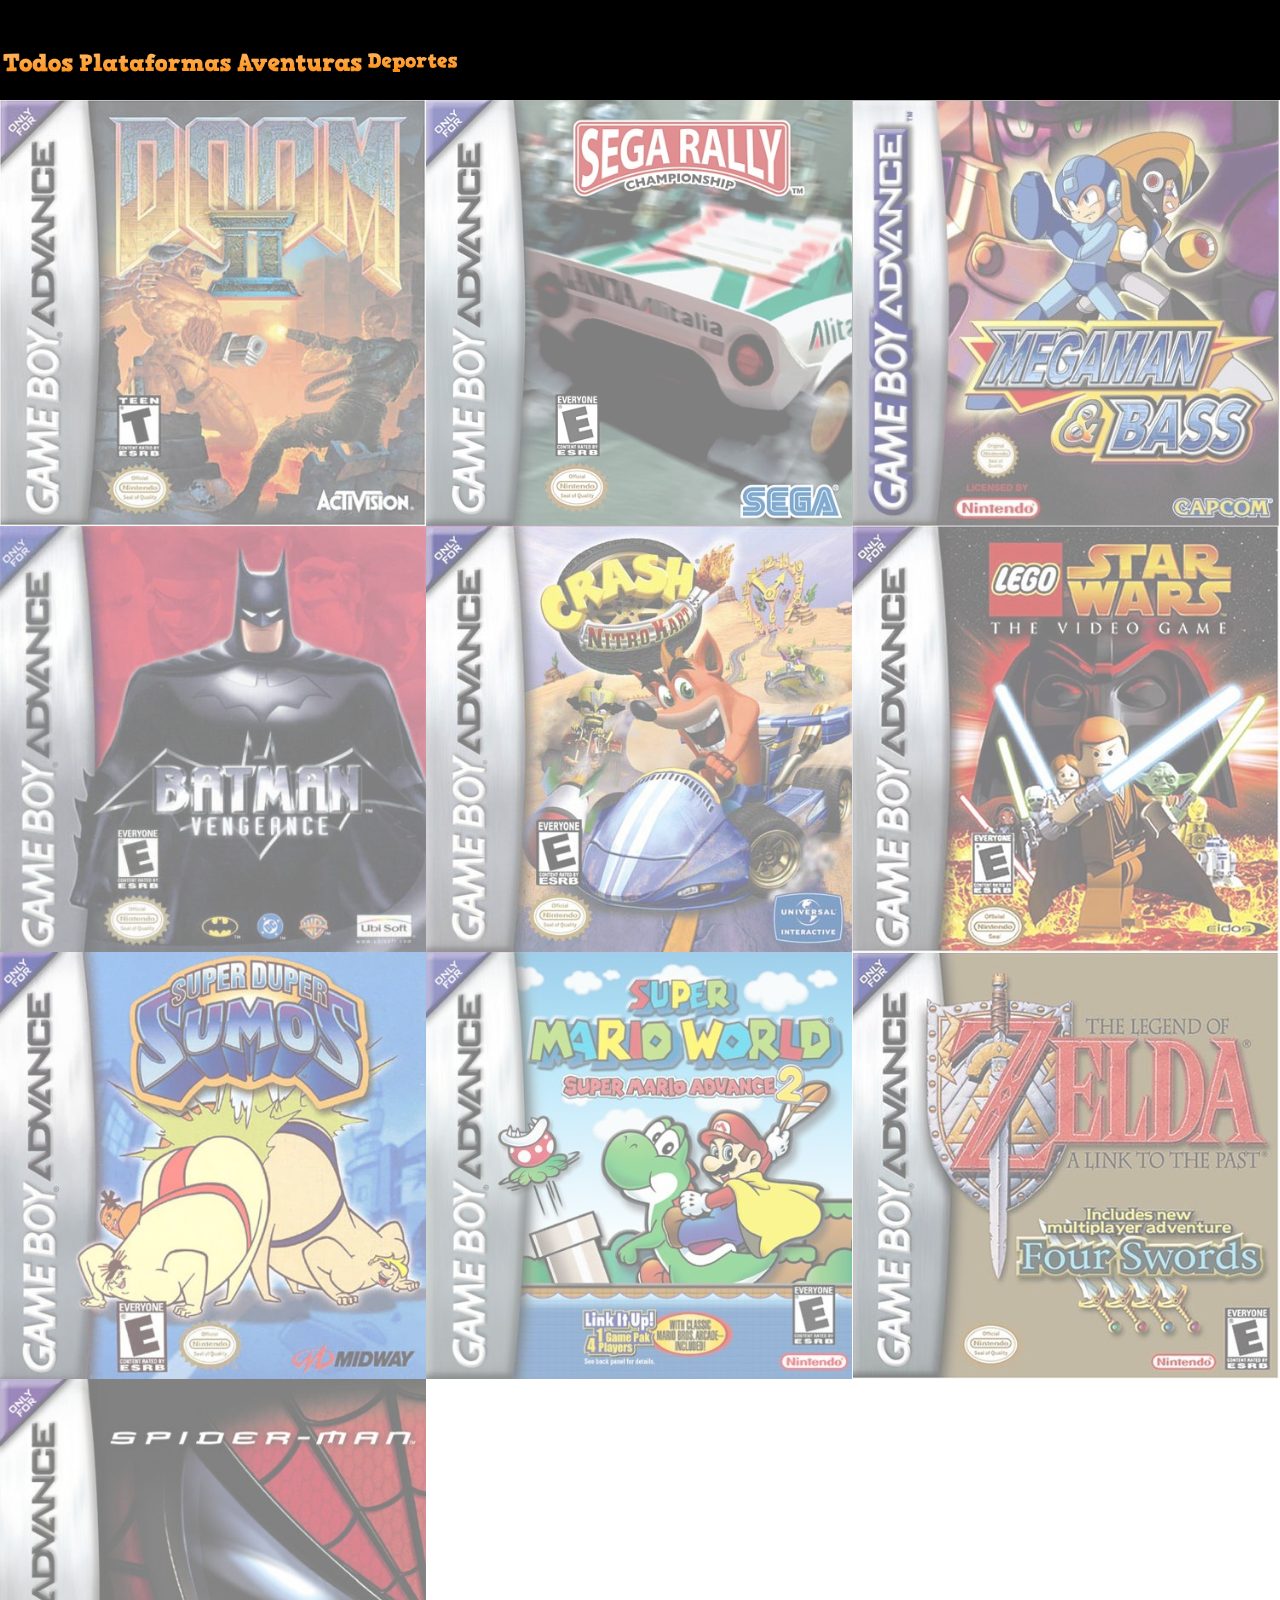
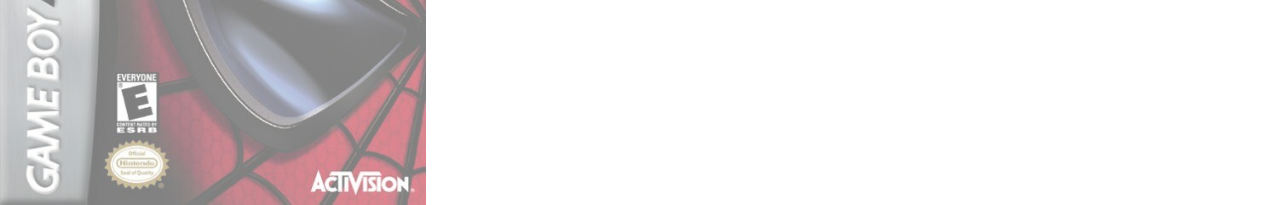
<file: Proyecto1/index.html>
<!DOCTYPE html>
<html lang="es">

<head>
	<meta charset="UTF-8">
	<title>Ejemplo Videojuegos</title>
	<link rel="stylesheet" type="text/css" href="css/estilo.css">
	<script type="text/javascript" src="./js/selector.js"></script>
</head>

<body>
	<div>
		<img src="images/doom2.jpg" class="juego aventuras">
	</div>
	<div>
		<img src="images/segarally.jpg" class="juego deportes">
	</div>
	<div>
		<img src="images/megaman.jpg" class="juego plataformas">
	</div>
	<div>
		<img src="images/batman.jpg" class="juego aventuras">
	</div>
	<div>
		<img src="images/crash.jpg" class="juego deportes">
	</div>
	<div>
		<img src="images/lego.jpg" class="juego aventuras">
	</div>
	<div>
		<img src="images/sumos.jpg" class="juego deportes">
	</div>
	<div>
		<img src="images/supermario.jpg" class="juego plataformas">
	</div>
	<div>
		<img src="images/zelda.jpg" class="juego aventuras">
	</div>
	<div>
		<img src="images/spiderman.jpg" class="juego aventuras">
	</div>
	<div id="control">
		<img src="images/todos.png" onclick="todo('1')">
		<img src="images/plataformas.png" onclick="resaltar('plataformas')">
		<img src="images/aventuras.png" onclick="resaltar('aventuras')">
		<img src="images/deportes.png" onclick="resaltar('deportes')">
	</div>
</body>

</html>
</file>
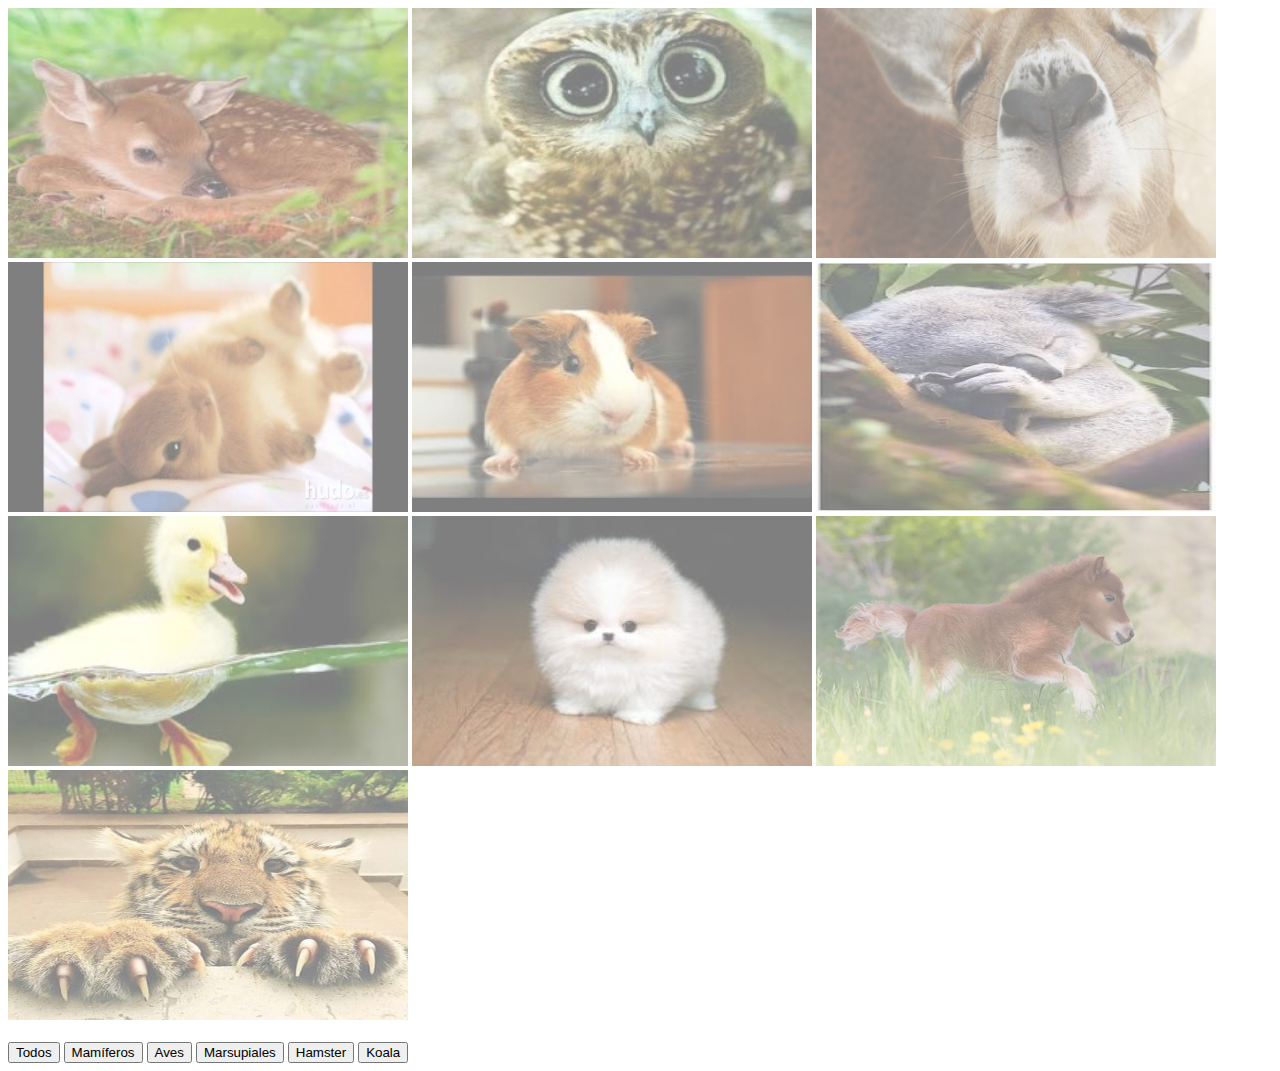
<file: Proyecto2/Index.html>
<!DOCTYPE html>
<html lang="es">
<head>
	<meta charset="UTF-8">
	<meta name="viewport" content="width-device-width, initial-scale=1.0">
	<title>Ejemplo</title>
	<link rel="stylesheet" type="text/css" href="css/Estilo.css">
	<script type="text/javascript" src="./JS/animales.js"></script>
</head>
<body>
	<img src="Images/bambi.jpg" width="400" height="250" class="mamifero">
	<img src="Images/buho.jpg" width="400" height="250" class="ave">
	<img src="Images/canguro.jpg" width="400" height="250" class="marsupial">
	<img src="Images/conejito.jpg" width="400" height="250" class="mamifero">
	<img src="Images/hamster.jpg" id="hamster" width="400" height="250" class="mamifero">
	<img src="Images/koala.jpg" id="koala" width="400" height="250" class="marsupial">
	<img src="Images/pato.jpg" width="400" height="250" class="ave">
	<img src="Images/perrito.jpg" width="400" height="250" class="mamifero">
	<img src="Images/poni.jpg" width="400" height="250" class="mamifero">
	<img src="Images/tigre.jpg" width="400" height="250" class="mamifero">
	<br><br>
	<input type="button" value="Todos" onclick="todos()">
	<input type="button" value="Mamíferos" onclick="algunaClase('mamifero')">
	<input type="button" value="Aves" onclick="algunaClase('ave')">
	<input type="button" value="Marsupiales" onclick="algunaClase('marsupial')">
	<input type="button" value="Hamster" onclick="uno('hamster')">
	<input type="button" value="Koala" onclick="uno('koala')">

</body>
</html>
</file>
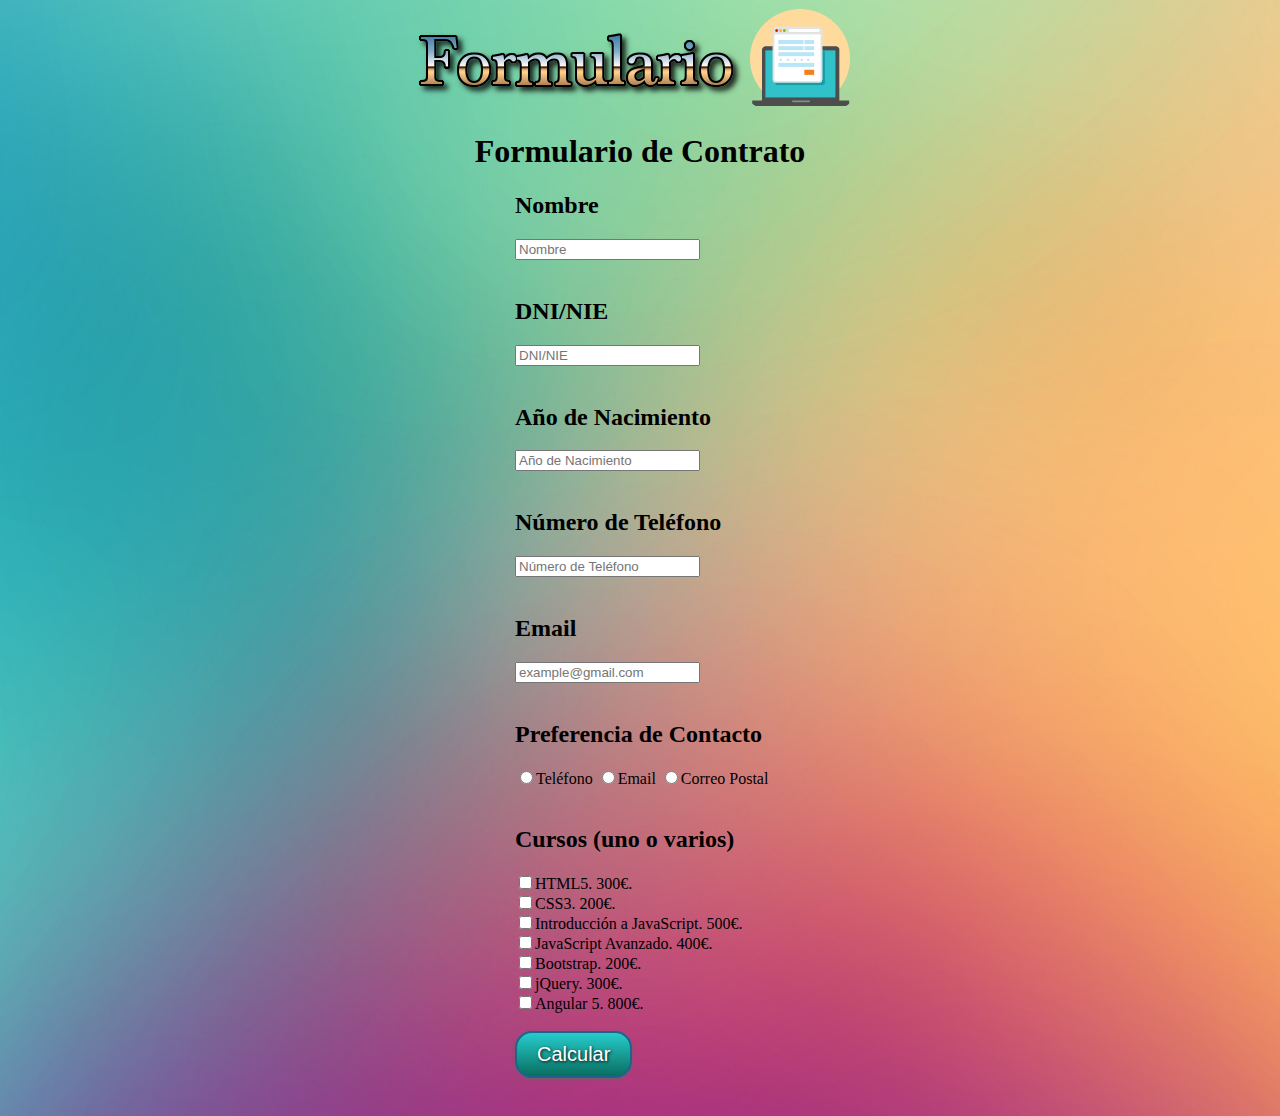
<file: Proyecto3/Index.html>
<!DOCTYPE html>
<html lang="es">
<head>
	<meta charset="UTF-8">
	<meta name="viewport" content="width-device-width, initial-scale=1.0">
	<title>Examen M3</title>
	<link rel="stylesheet" type="text/css" href="css/Estilo.css">
	<script type="text/javascript" src="./JS/examen.js"></script>
</head>
<body>
	<div id="central">
		<div id="cabecera">
			<img src="./Images/logo2.png">
			<img src="./Images/logo.PNG" height="100px"> 
		</div>
		<h1>Formulario de Contrato</h1>
		<form>
			<h2>Nombre</h2>
			<input type="text" id="nombre" placeholder="Nombre">
			<br><br>
			
			<h2>DNI/NIE</h2>
			<input type="text" id="dni" placeholder="DNI/NIE">
			<br><br>
			
			<h2>Año de Nacimiento</h2>
			<input type="number" id="nacimiento" placeholder="Año de Nacimiento"> 
			<br><br>

			<h2>Número de Teléfono</h2>
			<input type="tel" id="telefono" placeholder="Número de Teléfono">
			<br><br>

			<h2>Email</h2>
			<input type="email" id="email" placeholder="example@gmail.com">
			<br><br>

			<h2>Preferencia de Contacto</h2>
			<input type="radio" name="preferencia" id="telef">Teléfono
			<input type="radio" name="preferencia" id="mail">Email
			<input type="radio" name="preferencia" id="correo">Correo Postal
			<br><br>

			<h2>Cursos (uno o varios)</h2>
			<input type="checkbox" name="" id="html">HTML5. 300€.<br>
			<input type="checkbox" name="" id="css">CSS3. 200€.<br>
			<input type="checkbox" name="" id="introjava">Introducción a JavaScript. 500€.<br>
			<input type="checkbox" name="" id="avanjava">JavaScript Avanzado. 400€.<br>
			<input type="checkbox" name="" id="bootstrap">Bootstrap. 200€.<br>
			<input type="checkbox" name="" id="jquery">jQuery. 300€.<br>
			<input type="checkbox" name="" id="angular">Angular 5. 800€.
			<br><br>
			<input type="button" class="btn" value="Calcular" onclick="calcular()">
			<br><br>
		</form>

		<span><h2 id="contrato"></h2></span>
</div>
</body>
</html>
</file>
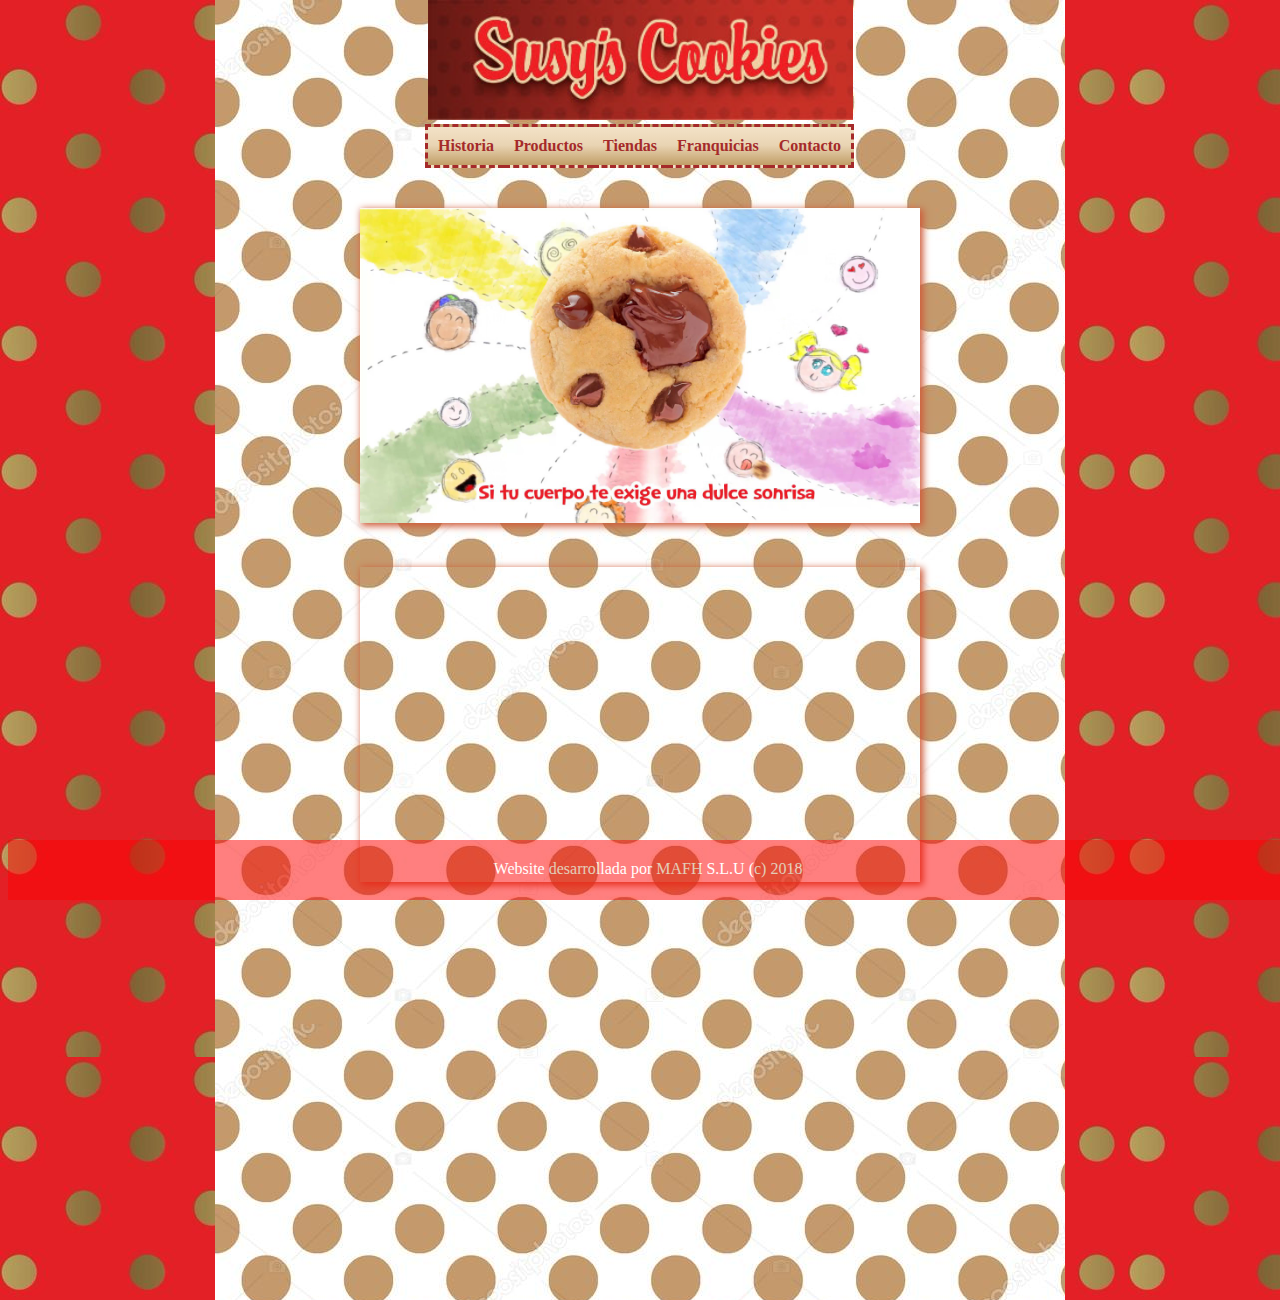
<file: Proyecto5/Index.html>
<!DOCTYPE html>
<html lang="es">
<head>
	<meta charset="UTF-8">
	<title>Susys Cookies</title>
	<link rel="stylesheet" type="text/css" href="css/Estilo.css">
	<link rel="stylesheet" type="text/css" href="css/Estilo2.css">
	<script type="text/javascript">
		function iniciar(){
			setTimeout(cargarImagen2,2000);
		}
		function cargarImagen2(){
			var imagen = document.getElementById("foto");
			imagen.src="Images/2.jpg";
			setTimeout(cargarImagen3,2000);
		}
		function cargarImagen3(){
			var imagen = document.getElementById("foto");
			imagen.src="Images/3.jpg";
			setTimeout(cargarImagen1,2000);
		}
		function cargarImagen1(){
			var imagen = document.getElementById("foto");
			imagen.src="Images/1.jpg";
			setTimeout(iniciar,2000);
		}
	</script>
	<style>
		ul{
			list-style-type: none;
			width: 470px;
			margin: auto;
			cursor: pointer;
		}
		li{
			float: left;

			/* Permalink - use to edit and share this gradient: http://colorzilla.com/gradient-editor/#f3e2c7+0,e9d4b3+48,e9d4b3+48,c19e67+100,b68d4c+100 */
			background: #f3e2c7; /* Old browsers */
			background: -moz-linear-gradient(top, #f3e2c7 0%, #e9d4b3 48%, #e9d4b3 48%, #c19e67 100%, #b68d4c 100%); /* FF3.6-15 */
			background: -webkit-linear-gradient(top, #f3e2c7 0%,#e9d4b3 48%,#e9d4b3 48%,#c19e67 100%,#b68d4c 100%); /* Chrome10-25,Safari5.1-6 */
			background: linear-gradient(to bottom, #f3e2c7 0%,#e9d4b3 48%,#e9d4b3 48%,#c19e67 100%,#b68d4c 100%); /* W3C, IE10+, FF16+, Chrome26+, Opera12+, Safari7+ */
			filter: progid:DXImageTransform.Microsoft.gradient( startColorstr='#f3e2c7', endColorstr='#b68d4c',GradientType=0 ); /* IE6-9 */
			border-bottom: 0.2em dashed;
			border-top: 0.2em dashed;
			padding: 10px;
		}
		li:hover{
			background-color: #F08080;
			color: #FF0000;
		}
		a{
			text-decoration: none;
			color: #A52A2A;
		}
		#cabecera{
			width: 50%;
			margin: auto;
		
		}
		#logo{
			width: 100%;
		}
		#central{
			margin: auto;
		}
		#galeria{
			width: 560px;
			margin: auto;
		}
		#creditos{
			position: fixed;
			width: 100%;
			height: 40px;
			bottom: 0px;
			padding-top: 20px;
			background-color: red;
			color: white;
			opacity: 0.5;

		}
	</style>
</head>
<body onload="iniciar()">
	<div id="central">
		<div id="cabecera">
			<a href="Index.html"><img id="logo" src="Images/logo.jpg"></a>
		</div>

			<ul>
			<a href="Historia.html"><li id="historia"><strong>Historia</strong></li></a>
			<a href="Productos.html"><li><strong>Productos</strong></li></a>
			<a href="Tiendas.html"><li><strong>Tiendas</strong></li></a>
			<a href="Franquicias.html"><li><strong>Franquicias</strong></li></a>
			<a href="Contacto.html"><li id="contacto"><strong>Contacto</strong></li></a>		
			</ul>
		<div id="galeria">
			<img id="foto" src="Images/1.jpg" width="560" height="315">
			
		</div>
		<center>
		<iframe id="jingle" width="560" height="315" src="https://www.youtube.com/embed/4CGdX8AD-Qc" frameborder="0" allow="autoplay; encrypted-media" allowfullscreen></iframe>
		</center>

	</div>
	<div id="creditos"><center>Website desarrollada por MAFH S.L.U (c) 2018</center></div>
</body>
</html>
</file>
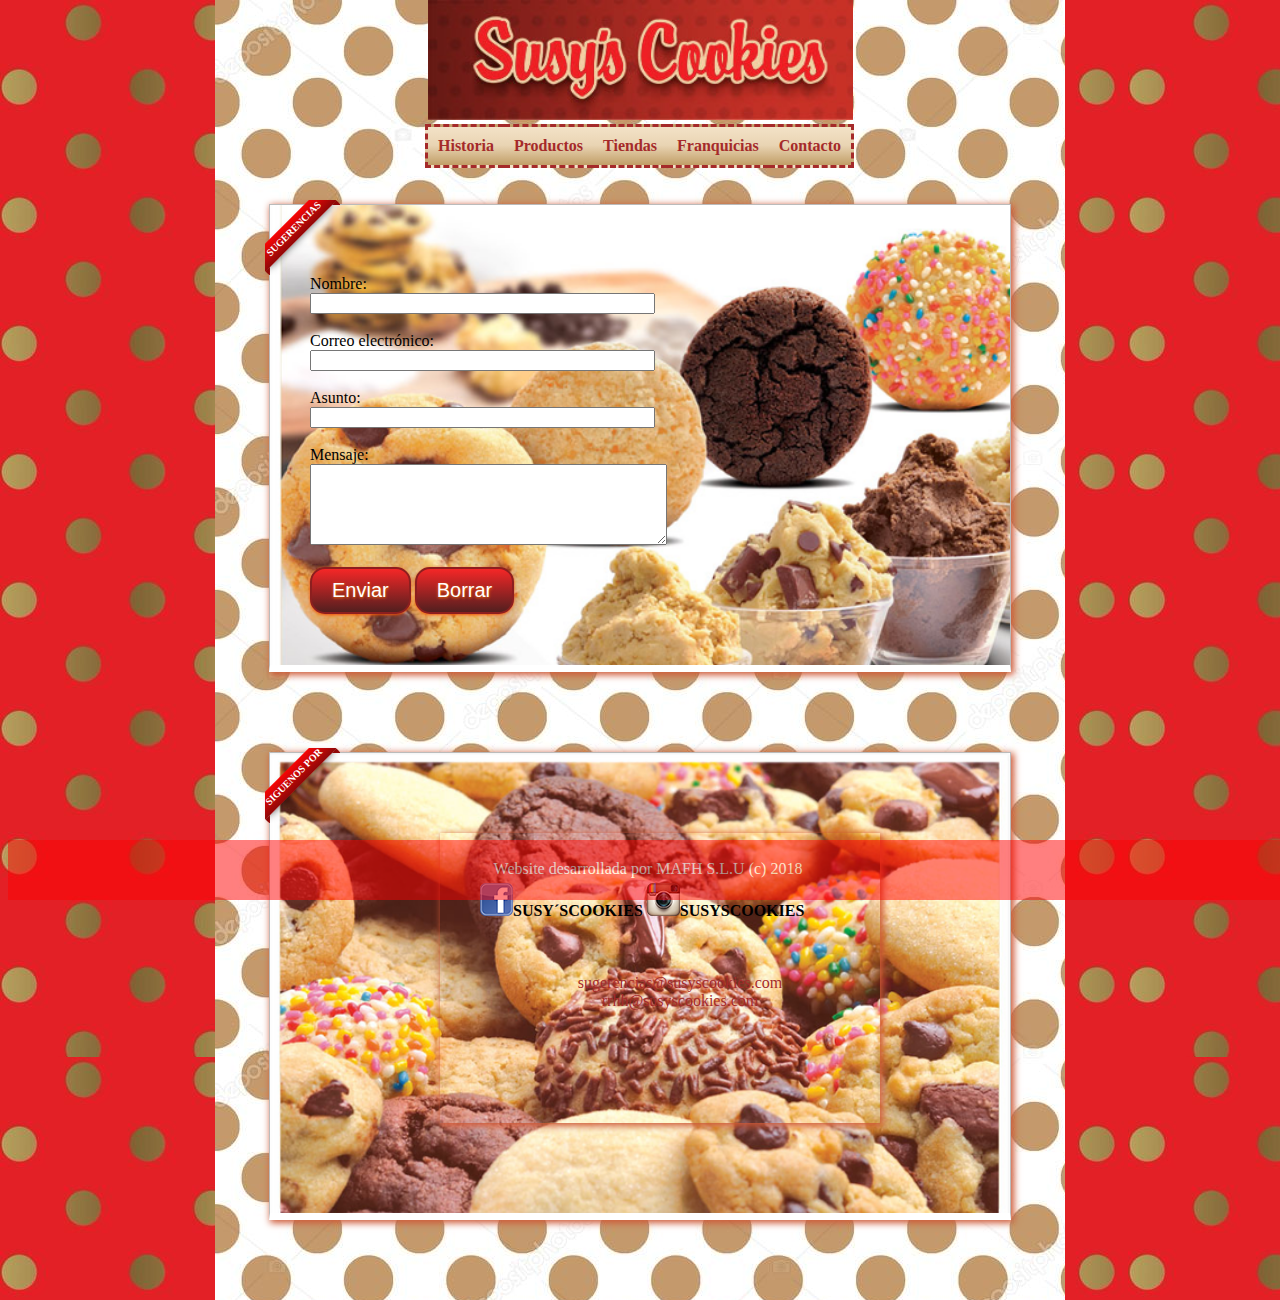
<file: Proyecto5/Contacto.html>
<!DOCTYPE html>
<html lang="es">
<head>
	<meta charset="UTF-8">
	<title>PORTAL WEB RESTAURANTE</title>
	<link rel="stylesheet" type="text/css" href="css/Estilo.css">
	<link rel="stylesheet" type="text/css" href="css/Estilo2.css">
	<style>
		ul{
			list-style-type: none;
			width: 470px;
			margin: auto;
		}
		li{
			float: left;

			/* Permalink - use to edit and share this gradient: http://colorzilla.com/gradient-editor/#f3e2c7+0,e9d4b3+48,e9d4b3+48,c19e67+100,b68d4c+100 */
			background: #f3e2c7; /* Old browsers */
			background: -moz-linear-gradient(top, #f3e2c7 0%, #e9d4b3 48%, #e9d4b3 48%, #c19e67 100%, #b68d4c 100%); /* FF3.6-15 */
			background: -webkit-linear-gradient(top, #f3e2c7 0%,#e9d4b3 48%,#e9d4b3 48%,#c19e67 100%,#b68d4c 100%); /* Chrome10-25,Safari5.1-6 */
			background: linear-gradient(to bottom, #f3e2c7 0%,#e9d4b3 48%,#e9d4b3 48%,#c19e67 100%,#b68d4c 100%); /* W3C, IE10+, FF16+, Chrome26+, Opera12+, Safari7+ */
			filter: progid:DXImageTransform.Microsoft.gradient( startColorstr='#f3e2c7', endColorstr='#b68d4c',GradientType=0 ); /* IE6-9 */
			border-bottom: 0.2em dashed;
			border-top: 0.2em dashed;
			padding: 10px;
		}
		li:hover{
			background-color: #F08080;
			color: #FF0000;
		}
		a{
			text-decoration: none;
			color: #A52A2A;
		}
		#cabecera{
			width: 50%;
			margin: auto;
		
		}
		#logo{
			width: 100%;
		}
		#central{
			margin: auto;
		}
		#creditos{
			position: fixed;
			width: 100%;
			height: 40px;
			bottom: 0px;
			padding-top: 20px;
			background-color: red;
			color: white;
			opacity: 0.5;

		}
	</style>
</head>
<body>
	<div id="central">
		<div id="cabecera">
			<a href="Index.html"><img id="logo" src="Images/logo.jpg"></a>
		</div>

			<ul>
			<a href="Historia.html"><li id="historia"><strong>Historia</strong></li></a>
			<a href="Productos.html"><li><strong>Productos</strong></li></a>
			<a href="Tiendas.html"><li><strong>Tiendas</strong></li></a>
			<a href="Franquicias.html"><li><strong>Franquicias</strong></li></a>
			<a href="Contacto.html"><li id="contacto"><strong>Contacto</strong></li></a>		
			</ul>
			<div id="superior" class="box">
				<div class="ribbon"><span>Sugerencias</span>
				</div>
				<form action="">
				Nombre:
				<br>
				<input type="text" size="40" required>
				<br><br>
				Correo electrónico:
				<br>
				<input type="email" size="40" required>
				<br><br>
				Asunto:
				<br>
				<input type="text" size="40" required>
				<br><br>
				Mensaje:
				<br>
				<textarea name="message" rows="5" cols="42">
				</textarea>
				</form>
				<br>
				<input type="submit" value="Enviar" class="btn">
				<input type="reset" value="Borrar" class="btn">
			</div>
			<div id="inferior" class="box">
				<div class="ribbon"><span>Siguenos por</span>
				</div>
				<div id="redes">
					<img src="Images/fb.png"><strong>SUSY´SCOOKIES</strong> 
					<img src="Images/Instagram.png"><strong>SUSYSCOOKIES</strong>
					<br><br><br><br>
					<center>
					<a href="sugerencias@susyscookies.com">sugerencias@susyscookies.com</a>
					<br>
					<a href="rrhh@susyscookies.com">rrhh@susyscookies.com</a>
					</center>
				</div>	
				
			</div>	
	
	</div>
	<div id="creditos"><center>Website desarrollada por MAFH S.L.U (c) 2018</center></div>
</body>
</html>
</file>
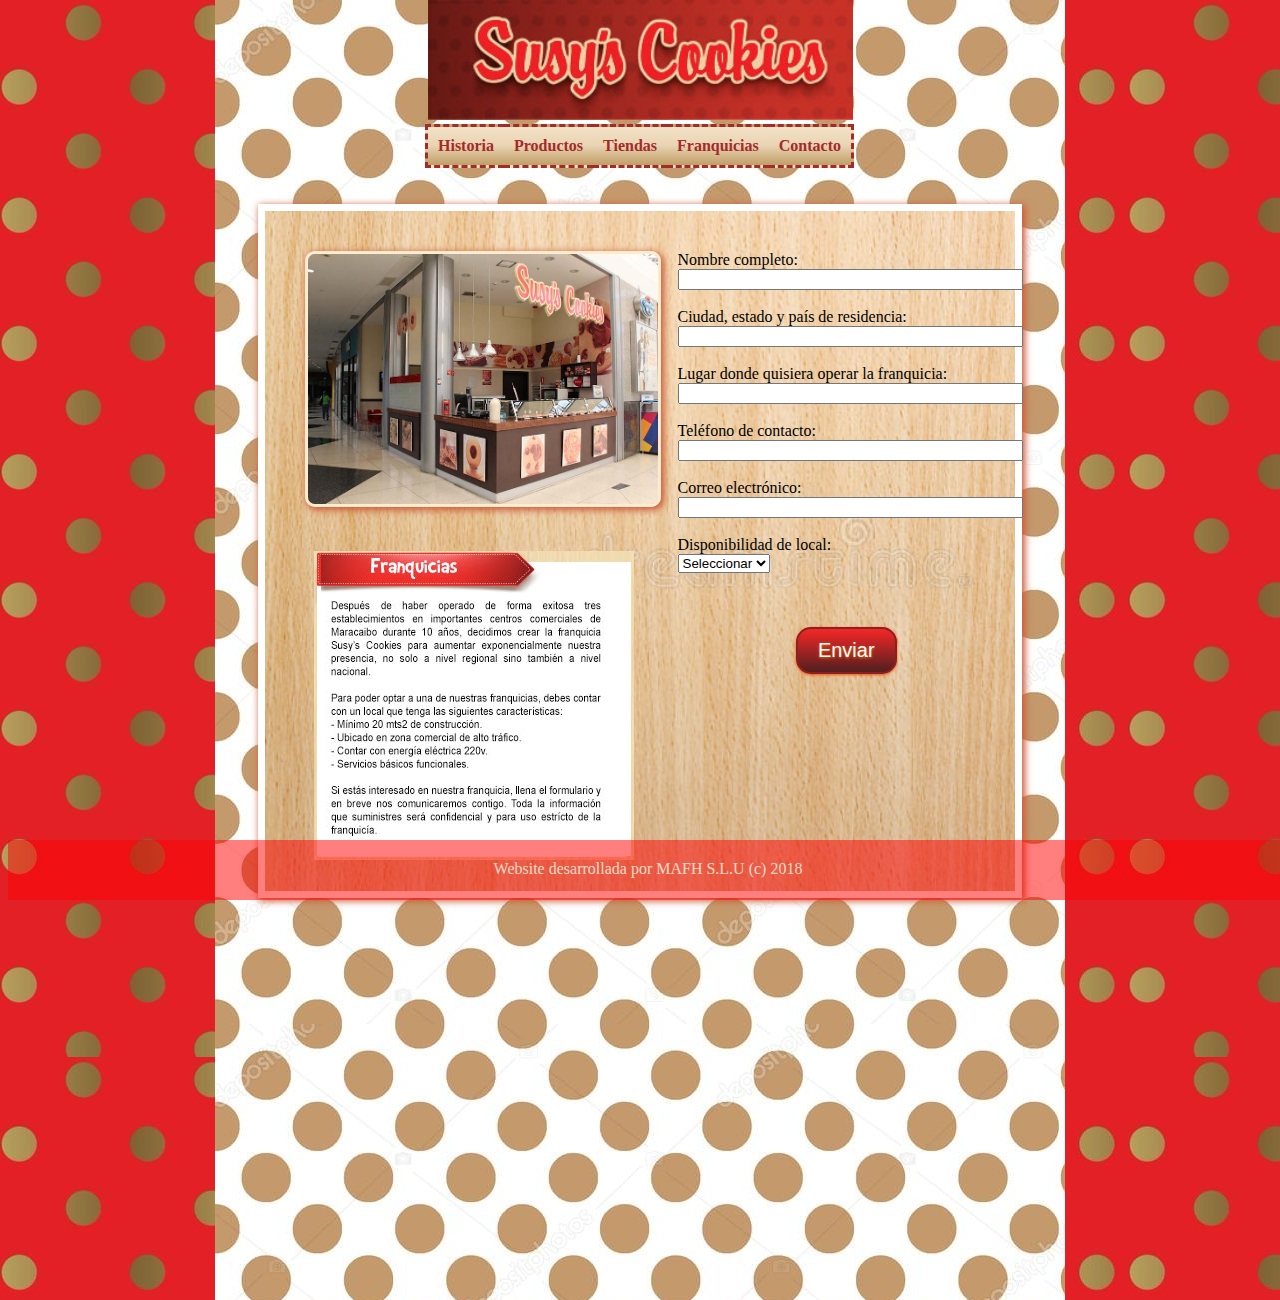
<file: Proyecto5/Franquicias.html>
<!DOCTYPE html>
<html lang="es">
<head>
	<meta charset="UTF-8">
	<title>PORTAL WEB RESTAURANTE</title>
	<link rel="stylesheet" type="text/css" href="css/Estilo.css">
	<style>
		ul{
			list-style-type: none;
			width: 470px;
			margin: auto;
		}
		li{
			float: left;

			/* Permalink - use to edit and share this gradient: http://colorzilla.com/gradient-editor/#f3e2c7+0,e9d4b3+48,e9d4b3+48,c19e67+100,b68d4c+100 */
			background: #f3e2c7; /* Old browsers */
			background: -moz-linear-gradient(top, #f3e2c7 0%, #e9d4b3 48%, #e9d4b3 48%, #c19e67 100%, #b68d4c 100%); /* FF3.6-15 */
			background: -webkit-linear-gradient(top, #f3e2c7 0%,#e9d4b3 48%,#e9d4b3 48%,#c19e67 100%,#b68d4c 100%); /* Chrome10-25,Safari5.1-6 */
			background: linear-gradient(to bottom, #f3e2c7 0%,#e9d4b3 48%,#e9d4b3 48%,#c19e67 100%,#b68d4c 100%); /* W3C, IE10+, FF16+, Chrome26+, Opera12+, Safari7+ */
			filter: progid:DXImageTransform.Microsoft.gradient( startColorstr='#f3e2c7', endColorstr='#b68d4c',GradientType=0 ); /* IE6-9 */
			border-bottom: 0.2em dashed;
			border-top: 0.2em dashed;
			padding: 10px;
		}
		li:hover{
			background-color: #F08080;
			color: #FF0000;
		}
		a{
			text-decoration: none;
			color: #A52A2A;
		}
		#cabecera{
			width: 50%;
			margin: auto;
		
		}
		#logo{
			width: 100%;
		}
		#central{
			margin: auto;
		}
		#creditos{
			position: fixed;
			width: 100%;
			height: 40px;
			bottom: 0px;
			padding-top: 20px;
			background-color: red;
			color: white;
			opacity: 0.5;

		}
	</style>
</head>
<body>
	<div id="central">
		<div id="cabecera">
			<a href="Index.html"><img id="logo" src="Images/logo.jpg"></a>
		</div>
			<ul>
			<a href="Historia.html"><li id="historia"><strong>Historia</strong></li></a>
			<a href="Productos.html"><li><strong>Productos</strong></li></a>
			<a href="Tiendas.html"><li><strong>Tiendas</strong></li></a>
			<a href="Franquicias.html"><li><strong>Franquicias</strong></li></a>
			<a href="Contacto.html"><li id="contacto"><strong>Contacto</strong></li></a>		
			</ul>
			<div id="franquicias">
				
				<div id="centroI">
					<center>
					<img src="Images/10.jpg" width="350" height="250" id="cis">
					<br>
					<img src="Images/11.PNG">
					</center>
				</div>
				<div id="centroD">
					<form action="">
					Nombre completo: 
					<br>
					<input type="text" size="40" required>
					<br><br>
					Ciudad, estado y país de residencia: 
					<br>
					<input type="text" size="40" required>
					<br><br>
					Lugar donde quisiera operar la franquicia: 
					<br>
					<input type="text" size="40" required>
					<br><br>
					Teléfono de contacto: 
					<br>
					<input type="tel" size="40" required>
					<br><br>
					Correo electrónico: 
					<br>
					<input type="email" size="40" required>
					<br><br>
					Disponibilidad de local:
					<br>
					<select required>
						<option>Seleccionar</option>
						<option>SI</option>
						<option>NO</option>
					</select>
					<br><br><br><br>
					<center>
					<input type="submit" value="Enviar" class="btn">
					</center>
					</form>
				</div>
			</div>
	</div>
	<div id="creditos"><center>Website desarrollada por MAFH S.L.U (c) 2018</center></div>
</body>
</html>
</file>
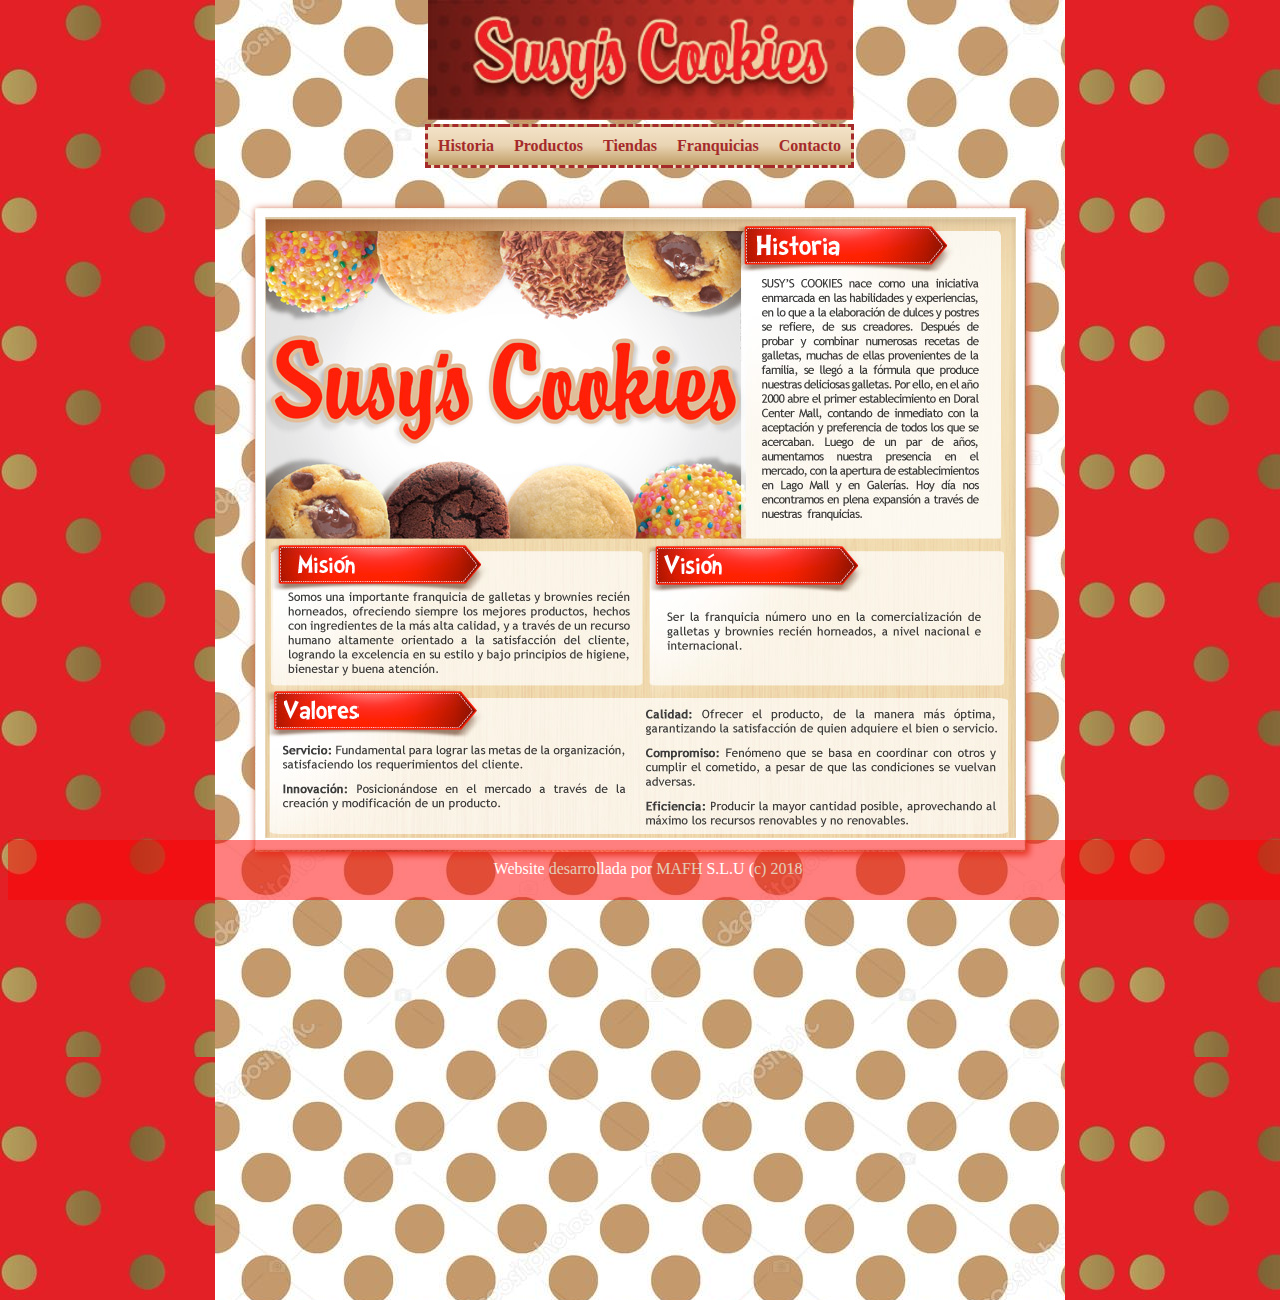
<file: Proyecto5/Historia.html>
<!DOCTYPE html>
<html lang="es">
<head>
	<meta charset="UTF-8">
	<title>PORTAL WEB RESTAURANTE</title>
	<link rel="stylesheet" type="text/css" href="css/Estilo.css">
	<style>
		ul{
			list-style-type: none;
			width: 470px;
			margin: auto;
		}
		li{
			float: left;

			/* Permalink - use to edit and share this gradient: http://colorzilla.com/gradient-editor/#f3e2c7+0,e9d4b3+48,e9d4b3+48,c19e67+100,b68d4c+100 */
			background: #f3e2c7; /* Old browsers */
			background: -moz-linear-gradient(top, #f3e2c7 0%, #e9d4b3 48%, #e9d4b3 48%, #c19e67 100%, #b68d4c 100%); /* FF3.6-15 */
			background: -webkit-linear-gradient(top, #f3e2c7 0%,#e9d4b3 48%,#e9d4b3 48%,#c19e67 100%,#b68d4c 100%); /* Chrome10-25,Safari5.1-6 */
			background: linear-gradient(to bottom, #f3e2c7 0%,#e9d4b3 48%,#e9d4b3 48%,#c19e67 100%,#b68d4c 100%); /* W3C, IE10+, FF16+, Chrome26+, Opera12+, Safari7+ */
			filter: progid:DXImageTransform.Microsoft.gradient( startColorstr='#f3e2c7', endColorstr='#b68d4c',GradientType=0 ); /* IE6-9 */
			border-bottom: 0.2em dashed;
			border-top: 0.2em dashed;
			padding: 10px;
		}
		li:hover{
			background-color: #F08080;
			color: #FF0000;
		}
		a{
			text-decoration: none;
			color: #A52A2A;
		}
		#cabecera{
			width: 50%;
			margin: auto;
		
		}
		#logo{
			width: 100%;
		}
		#central{
			margin: auto;
		}
		#creditos{
			position: fixed;
			width: 100%;
			height: 40px;
			bottom: 0px;
			padding-top: 20px;
			background-color: red;
			color: white;
			opacity: 0.5;

		}
	</style>
</head>
<body>
	<div id="central">
		<div id="cabecera">
			<a href="Index.html"><img id="logo" src="Images/logo.jpg"></a>
		</div>

			<ul>
			<a href="Historia.html"><li id="historia"><strong>Historia</strong></li></a>
			<a href="Productos.html"><li><strong>Productos</strong></li></a>
			<a href="Tiendas.html"><li><strong>Tiendas</strong></li></a>
			<a href="Franquicias.html"><li><strong>Franquicias</strong></li></a>
			<a href="Contacto.html"><li id="contacto"><strong>Contacto</strong></li></a>		
			</ul>
		<center>
		<img id="hist" src="Images/4.PNG">
		</center>
	</div>
	<div id="creditos"><center>Website desarrollada por MAFH S.L.U (c) 2018</center></div>
</body>
</html>
</file>
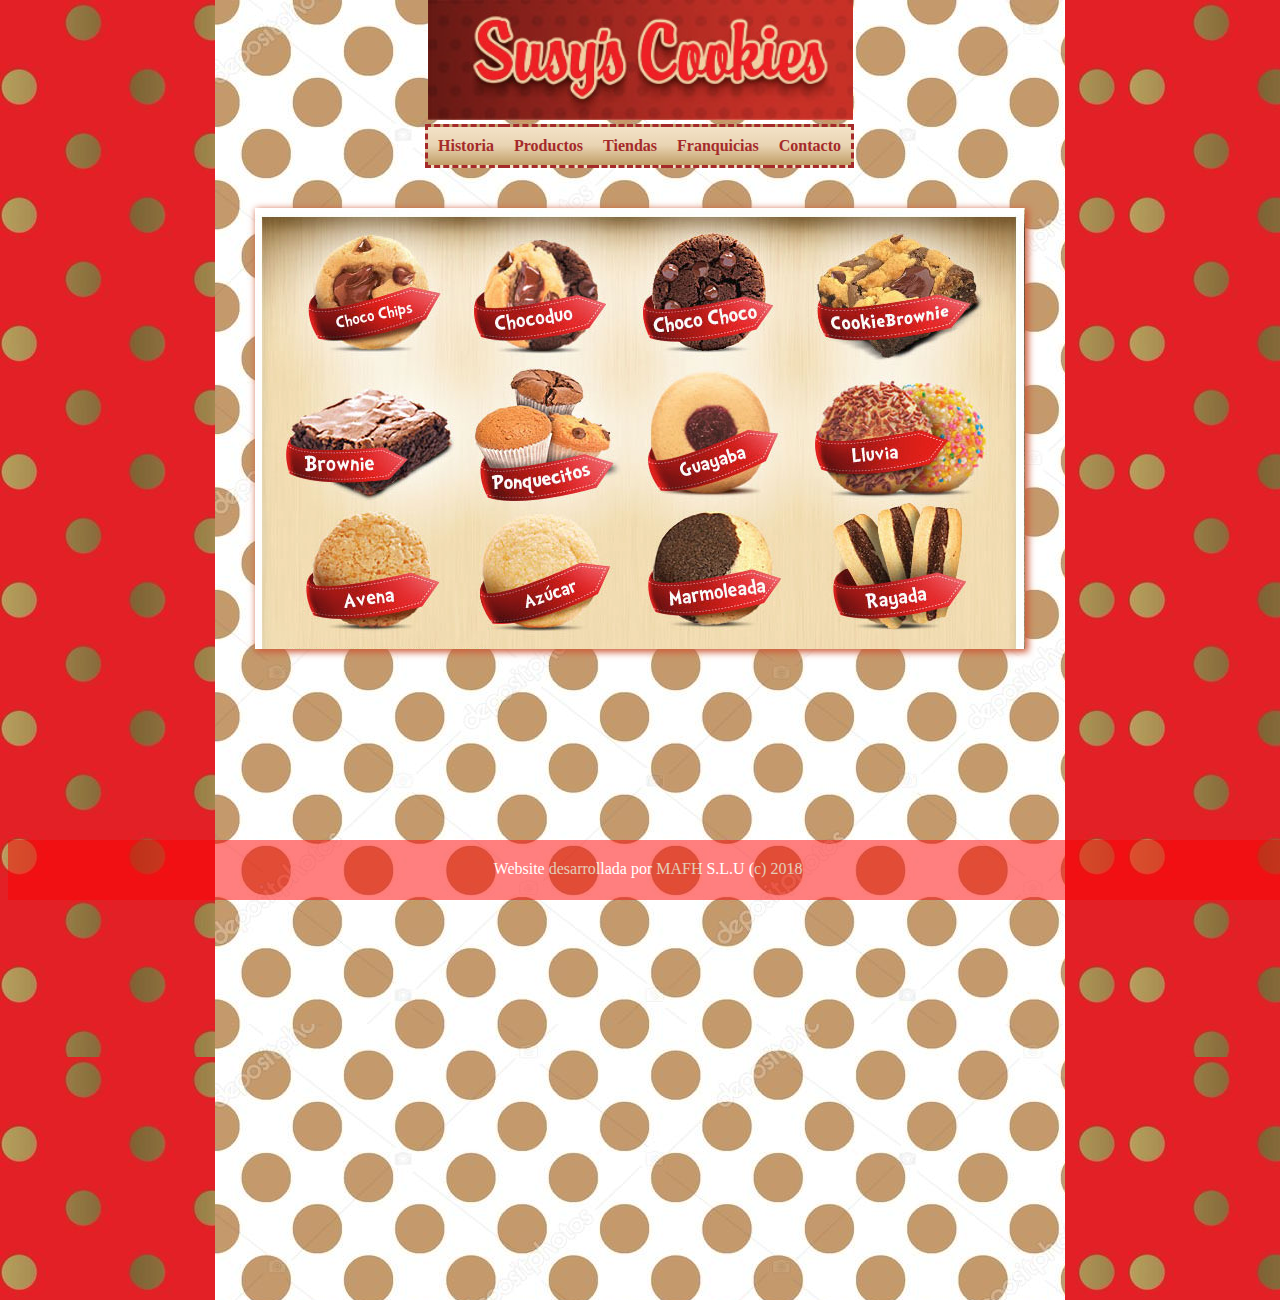
<file: Proyecto5/Productos.html>
<!DOCTYPE html>
<html lang="es">
<head>
	<meta charset="UTF-8">
	<title>PORTAL WEB RESTAURANTE</title>
	<link rel="stylesheet" type="text/css" href="css/Estilo.css">
	<script type="text/javascript">
		function listado(){
			var listado = document.getElementById("productos");
			listado.style.opacity="1";
		}

	</script>
	<style>
		ul{
			list-style-type: none;
			width: 470px;
			margin: auto;
		}
		li{
			float: left;

			/* Permalink - use to edit and share this gradient: http://colorzilla.com/gradient-editor/#f3e2c7+0,e9d4b3+48,e9d4b3+48,c19e67+100,b68d4c+100 */
			background: #f3e2c7; /* Old browsers */
			background: -moz-linear-gradient(top, #f3e2c7 0%, #e9d4b3 48%, #e9d4b3 48%, #c19e67 100%, #b68d4c 100%); /* FF3.6-15 */
			background: -webkit-linear-gradient(top, #f3e2c7 0%,#e9d4b3 48%,#e9d4b3 48%,#c19e67 100%,#b68d4c 100%); /* Chrome10-25,Safari5.1-6 */
			background: linear-gradient(to bottom, #f3e2c7 0%,#e9d4b3 48%,#e9d4b3 48%,#c19e67 100%,#b68d4c 100%); /* W3C, IE10+, FF16+, Chrome26+, Opera12+, Safari7+ */
			filter: progid:DXImageTransform.Microsoft.gradient( startColorstr='#f3e2c7', endColorstr='#b68d4c',GradientType=0 ); /* IE6-9 */
			border-bottom: 0.2em dashed;
			border-top: 0.2em dashed;
			padding: 10px;
		}
		li:hover{
			background-color: #F08080;
			color: #FF0000;
		}
		a{
			text-decoration: none;
			color: #A52A2A;
		}
		#cabecera{
			width: 50%;
			margin: auto;
		
		}
		#logo{
			width: 100%;
		}
		#central{
			margin: auto;
		}
		#creditos{
			position: fixed;
			width: 100%;
			height: 40px;
			bottom: 0px;
			padding-top: 20px;
			background-color: red;
			color: white;
			opacity: 0.5;

		}
	</style>
</head>
<body>
	<div id="central">
		<div id="cabecera">
			<a href="Index.html"><img id="logo" src="Images/logo.jpg"></a>
		</div>

			<ul>
			<a href="Historia.html"><li id="historia"><strong>Historia</strong></li></a>
			<a href="Productos.html"><li><strong>Productos</strong></li></a>
			<a href="Tiendas.html"><li><strong>Tiendas</strong></li></a>
			<a href="Franquicias.html"><li><strong>Franquicias</strong></li></a>
			<a href="Contacto.html"><li id="contacto"><strong>Contacto</strong></li></a>		
			</ul>
	<center>
		<img id="prod" src="Images/5.PNG" onmouseover="listado()">
		<img id="productos" src="Images/6.PNG">
	</center>
	</div>
	<div id="creditos"><center>Website desarrollada por MAFH S.L.U (c) 2018</center></div>

</body>
</html>
</file>
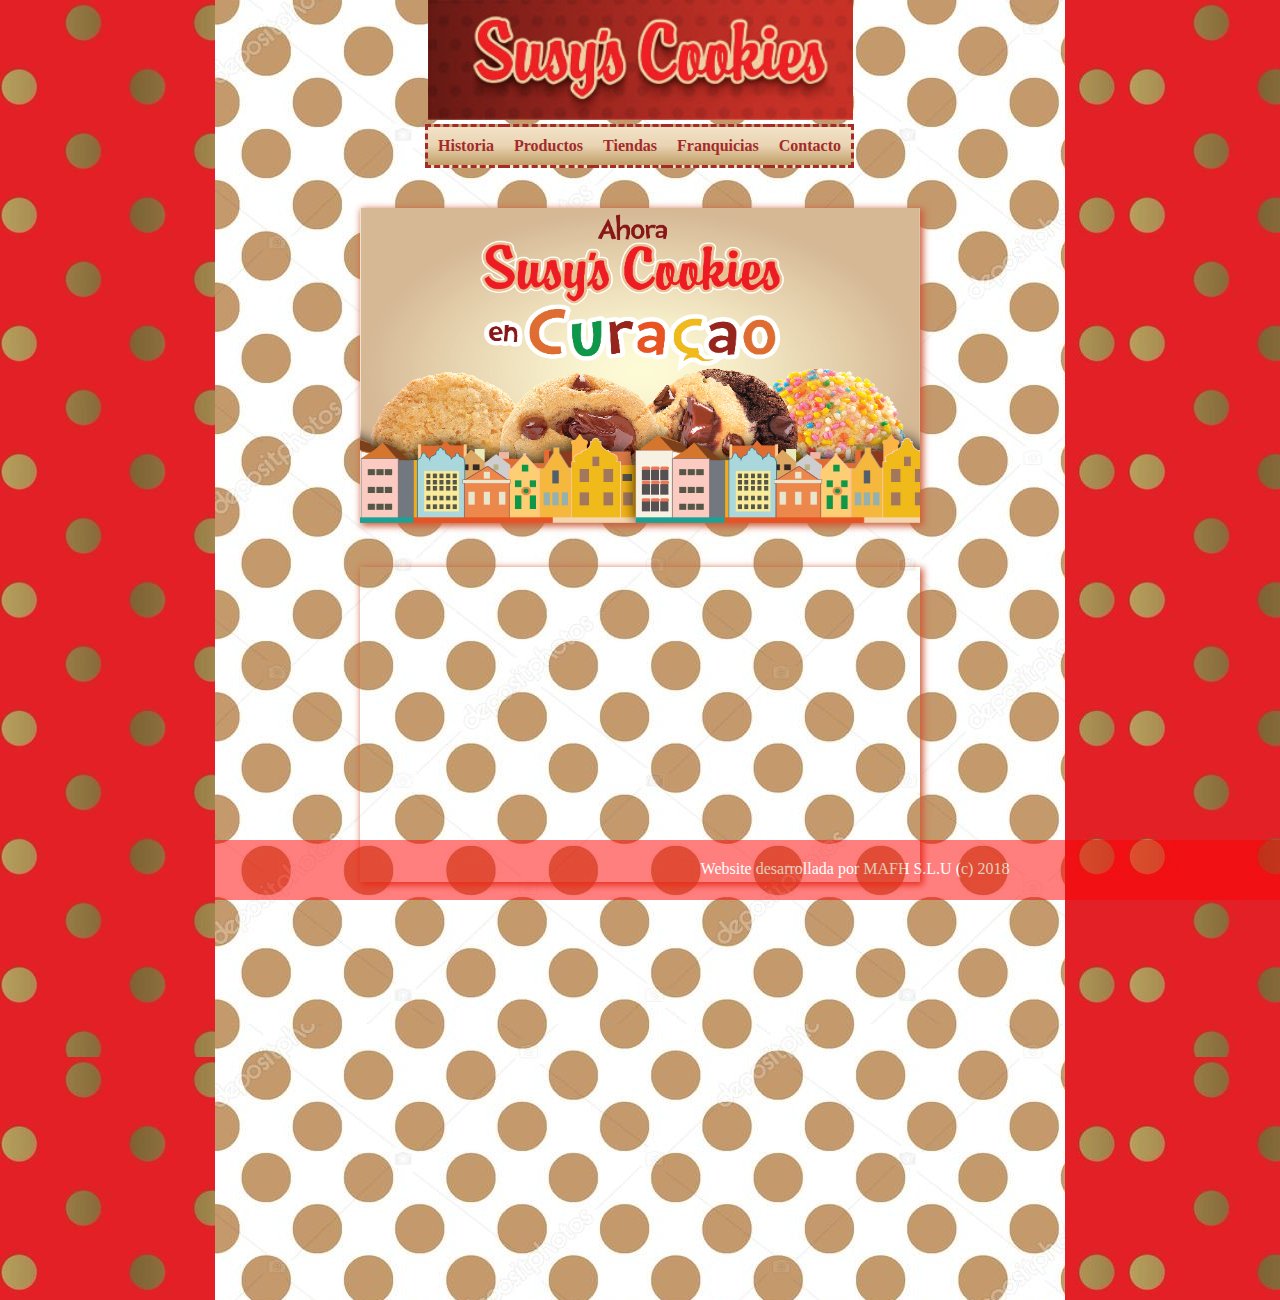
<file: Proyecto5/Tiendas.html>
<!DOCTYPE html>
<html lang="es">
<head>
	<meta charset="UTF-8">
	<title>PORTAL WEB RESTAURANTE</title>
	<link rel="stylesheet" type="text/css" href="css/Estilo.css">
	<script type="text/javascript">
		function tienda(){
			setTimeout(cargarImagen2,2000);
		}
		function cargarImagen2(){
			var imagen = document.getElementById("tienda");
			imagen.src="Images/8.jpg";
			setTimeout(cargarImagen3,2000);
		}
		function cargarImagen3(){
			var imagen = document.getElementById("tienda");
			imagen.src="Images/9.jpg";
			setTimeout(cargarImagen1,2000);
		}
		function cargarImagen1(){
			var imagen = document.getElementById("tienda");
			imagen.src="Images/7.jpg";
			setTimeout(tienda,2000);
		}
	</script>
	<style>
		ul{
			list-style-type: none;
			width: 470px;
			margin: auto;
		}
		li{
			float: left;

			/* Permalink - use to edit and share this gradient: http://colorzilla.com/gradient-editor/#f3e2c7+0,e9d4b3+48,e9d4b3+48,c19e67+100,b68d4c+100 */
			background: #f3e2c7; /* Old browsers */
			background: -moz-linear-gradient(top, #f3e2c7 0%, #e9d4b3 48%, #e9d4b3 48%, #c19e67 100%, #b68d4c 100%); /* FF3.6-15 */
			background: -webkit-linear-gradient(top, #f3e2c7 0%,#e9d4b3 48%,#e9d4b3 48%,#c19e67 100%,#b68d4c 100%); /* Chrome10-25,Safari5.1-6 */
			background: linear-gradient(to bottom, #f3e2c7 0%,#e9d4b3 48%,#e9d4b3 48%,#c19e67 100%,#b68d4c 100%); /* W3C, IE10+, FF16+, Chrome26+, Opera12+, Safari7+ */
			filter: progid:DXImageTransform.Microsoft.gradient( startColorstr='#f3e2c7', endColorstr='#b68d4c',GradientType=0 ); /* IE6-9 */
			border-bottom: 0.2em dashed;
			border-top: 0.2em dashed;
			padding: 10px;
		}
		li:hover{
			background-color: #F08080;
			color: #FF0000;
		}
		a{
			text-decoration: none;
			color: #A52A2A;
		}
		#cabecera{
			width: 50%;
			margin: auto;
		
		}
		#logo{
			width: 100%;
		}
		#central{
			margin: auto;
		}
		#creditos{
			position: fixed;
			width: 100%;
			height: 40px;
			bottom: 0px;
			padding-top: 20px;
			background-color: red;
			color: white;
			opacity: 0.5;

		}
		#galeria{
			width: 560px;
			margin: auto;
		}

	</style>
</head>
<body onload="tienda()">
	<div id="central">
		<div id="cabecera">
			<a href="Index.html"><img id="logo" src="Images/logo.jpg"></a>
		</div>
			<ul>
			<a href="Historia.html"><li id="historia"><strong>Historia</strong></li></a>
			<a href="Productos.html"><li><strong>Productos</strong></li></a>
			<a href="Tiendas.html"><li><strong>Tiendas</strong></li></a>
			<a href="Franquicias.html"><li><strong>Franquicias</strong></li></a>
			<a href="Contacto.html"><li id="contacto"><strong>Contacto</strong></li></a>		
			</ul>
	<center>
		<div id="galeria">
			<img id="tienda" src="Images/7.jpg" width="560" height="315">
			
		</div>
		<iframe id="mapa" src="https://www.google.com/maps/embed?pb=!1m18!1m12!1m3!1d16234808.457566561!2d-75.66112100389662!3d6.575036470192092!2m3!1f0!2f0!3f0!3m2!1i1024!2i768!4f13.1!3m3!1m2!1s0x8c2853cb36cbd801%3A0xdca0f2587cd54dd3!2sVenezuela!5e0!3m2!1ses!2ses!4v1528806962187" width="560" height="315" frameborder="0" style="border:0" allowfullscreen></iframe>

		
	</center>

	<div id="creditos"><center>Website desarrollada por MAFH S.L.U (c) 2018</center></div>
	</div>
</body>
</html>
</file>
<file: Proyecto1/css/estilo.css>
body {
    margin: 0px;
    padding-top: 100px;
}
#control {
    position: fixed;
    top: 0px;
    height: 100px;
    width: 100%;
    background-color: black;
}
#control img {
    padding-top: 50px;
    float: left; 
    height: 25%;
}
.juego {
    width: 33.3%;
    float: left;
    opacity: 0.5;
}
</file>
<file: Proyecto2/css/Estilo.css>
img{
    opacity: 0.5;
}
</file>
<file: Proyecto3/css/Estilo.css>
body{
    background-image: url(../Images/fondo.jpg);
    background-size: cover;
}
#central{
    margin: auto;
    width: 450px;
}
.btn {
    background: #26cccc;
    background-image: -webkit-linear-gradient(top, #26cccc, #0a6e61);
    background-image: -moz-linear-gradient(top, #26cccc, #0a6e61);
    background-image: -ms-linear-gradient(top, #26cccc, #0a6e61);
    background-image: -o-linear-gradient(top, #26cccc, #0a6e61);
    background-image: linear-gradient(to bottom, #26cccc, #0a6e61);
    -webkit-border-radius: 17;
    -moz-border-radius: 17;
    border-radius: 17px;
    text-shadow: 1px 1px 3px #0f0e0f;
    -webkit-box-shadow: 0px 1px 3px #666666;
    -moz-box-shadow: 0px 1px 3px #666666;
    box-shadow: 0px 1px 3px #666666;
    font-family: Arial;
    color: #ffffff;
    font-size: 20px;
    padding: 10px 20px 10px 20px;
    border: solid #1f628d 2px;
    text-decoration: none;
  }
  
  .btn:hover {
    background: #fca63c;
    background-image: -webkit-linear-gradient(top, #fca63c, #d934c0);
    background-image: -moz-linear-gradient(top, #fca63c, #d934c0);
    background-image: -ms-linear-gradient(top, #fca63c, #d934c0);
    background-image: -o-linear-gradient(top, #fca63c, #d934c0);
    background-image: linear-gradient(to bottom, #fca63c, #d934c0);
    text-decoration: none;
  }
form{
    padding-left: 100px;
}
h1{
    text-align: center;
}
span{
    text-align: center;
}
</file>
<file: Proyecto5/css/Estilo.css>
body{
	background-image: url("../Images/fondo.jpg");
	margin-top: 0px;
	height: 1000px;
}
#central{
	background-image: url(../Images/fondo1.jpg);
	width: 850px;
	height: 1300px;
}
#historia{
	border-left: 0.2em dashed;
}
#contacto{
	border-right: 0.2em dashed;
}
#foto{
	margin-top: 40px;
	margin-bottom: 40px;
	box-shadow: 2px 2px 7px 1px #CE5937;
}
#jingle{
	margin-bottom: 40px;
	box-shadow: 2px 2px 7px 1px #CE5937;
}
#hist{
	margin: auto;
	margin-top: 40px;
	margin-bottom: 40px;
	box-shadow: 2px 2px 7px 1px #CE5937;
}
#prod{
	margin: auto;
	margin-top: 40px;
	margin-bottom: 40px;
	box-shadow: 2px 2px 7px 1px #CE5937;
}
#productos{
	opacity: 0;
	margin: auto;
	margin-bottom: 40px;
	box-shadow: 2px 2px 7px 1px #CE5937;
	-webkit-transition: all 1s linear;
	-moz-transition: all 1s linear;
	-ms-transition: all 1s linear;
	-o-transition: all 1s linear;
	transition: all 1s linear;
}
#tienda{
	margin: auto;
	margin-top: 40px;
	box-shadow: 2px 2px 7px 1px #CE5937;
}
#mapa{
	margin: auto;
	margin-top: 40px;
	margin-bottom: 40px;
	box-shadow: 2px 2px 7px 1px #CE5937;
}
#franquicias{
	border: 7px solid white;
	padding-top: 40px;
	width: 750px; 
	margin: auto;
	margin-top: 80px;
	margin-bottom: 40px;
	box-shadow: 2px 2px 7px 1px #CE5937;
	padding-bottom: 40px;
	height: 600px;
	background-image: url("../Images/madera.jpg");
	background-size: cover;
}
#centroI{
	width: 45%;
	padding-left: 40px;
	float: left;
	margin: auto;
}
#centroD{
	width: 45%;
	float: right;
	margin: auto;
}
#cis{
	margin: auto;
	margin-bottom: 40px;
	box-shadow: 2px 2px 7px 1px #CE5937;
	-webkit-border-radius: 10px 10px 10px 10px;
	border-radius: 10px 10px 10px 10px;
	border: 3px solid #FFEBCD;
}
.btn {
  background: #f52727;
  background-image: -webkit-linear-gradient(top, #f52727, #521f1f);
  background-image: -moz-linear-gradient(top, #f52727, #521f1f);
  background-image: -ms-linear-gradient(top, #f52727, #521f1f);
  background-image: -o-linear-gradient(top, #f52727, #521f1f);
  background-image: linear-gradient(to bottom, #f52727, #521f1f);
  -webkit-border-radius: 15;
  -moz-border-radius: 15;
  border-radius: 15px;
  text-shadow: 0px 1px 3px #f27209;
  -webkit-box-shadow: 0px 1px 3px #f25208;
  -moz-box-shadow: 0px 1px 3px #f25208;
  box-shadow: 0px 1px 3px #f25208;
  font-family: Arial;
  color: white;
  font-size: 20px;
  padding: 10px 20px 10px 20px;
  border: solid #8c1f1f 2px;
  text-decoration: none;
}

.btn:hover {
  background: #eb9375;
  background-image: -webkit-linear-gradient(top, #eb9375, #d93434);
  background-image: -moz-linear-gradient(top, #eb9375, #d93434);
  background-image: -ms-linear-gradient(top, #eb9375, #d93434);
  background-image: -o-linear-gradient(top, #eb9375, #d93434);
  background-image: linear-gradient(to bottom, #eb9375, #d93434);
  text-decoration: none;
}
#superior{
	width: 700px;
	height: 350px;
	margin: auto;
	background-image: url(../Images/12.png);
	background-size: cover;
	margin-top: 80px;
	margin-bottom: 40px;
	box-shadow: 2px 2px 7px 1px #CE5937;
	padding-bottom: 40px;
	border-bottom: 7px solid white;
	padding-top: 70px;
	padding-left: 40px;
}
#inferior{
	width: 700px;
	height: 350px;
	margin: auto;
	background-image: url(../Images/13.png);
	background-size: cover;
	margin-top: 80px;
	margin-bottom: 40px;
	box-shadow: 2px 2px 7px 1px #CE5937;
	padding-bottom: 40px;
	border-bottom: 7px solid white;
	padding-top: 70px;
	padding-left: 40px;
}
#redes{
	width: 400px;
	height: 200px;
	margin: auto;
	margin-top: 10px;
	margin-bottom: 40px;
	box-shadow: 2px 2px 7px 1px #CE5937;
	padding-bottom: 40px;
	padding-top: 50px;
	padding-left: 40px;
}
</file>
<file: Proyecto5/css/Estilo2.css>
.box {
  width: 200px; height: 300px;
  position: relative;
  border: 1px solid #BBB;
  background: #EEE;
}
.ribbon {
  position: absolute;
  left: -5px; top: -5px;
  z-index: 1;
  overflow: hidden;
  width: 75px; height: 75px;
  text-align: right;
}
.ribbon span {
  font-size: 10px;
  font-weight: bold;
  color: #FFF;
  text-transform: uppercase;
  text-align: center;
  line-height: 20px;
  transform: rotate(-45deg);
  -webkit-transform: rotate(-45deg);
  width: 100px;
  display: block;
  background: #79A70A;
  background: linear-gradient(#F70505 0%, #8F0808 100%);
  box-shadow: 0 3px 10px -5px rgba(0, 0, 0, 1);
  position: absolute;
  top: 19px; left: -21px;
}
.ribbon span::before {
  content: "";
  position: absolute; left: 0px; top: 100%;
  z-index: -1;
  border-left: 3px solid #8F0808;
  border-right: 3px solid transparent;
  border-bottom: 3px solid transparent;
  border-top: 3px solid #8F0808;
}
.ribbon span::after {
  content: "";
  position: absolute; right: 0px; top: 100%;
  z-index: -1;
  border-left: 3px solid transparent;
  border-right: 3px solid #8F0808;
  border-bottom: 3px solid transparent;
  border-top: 3px solid #8F0808;
}
</file>
